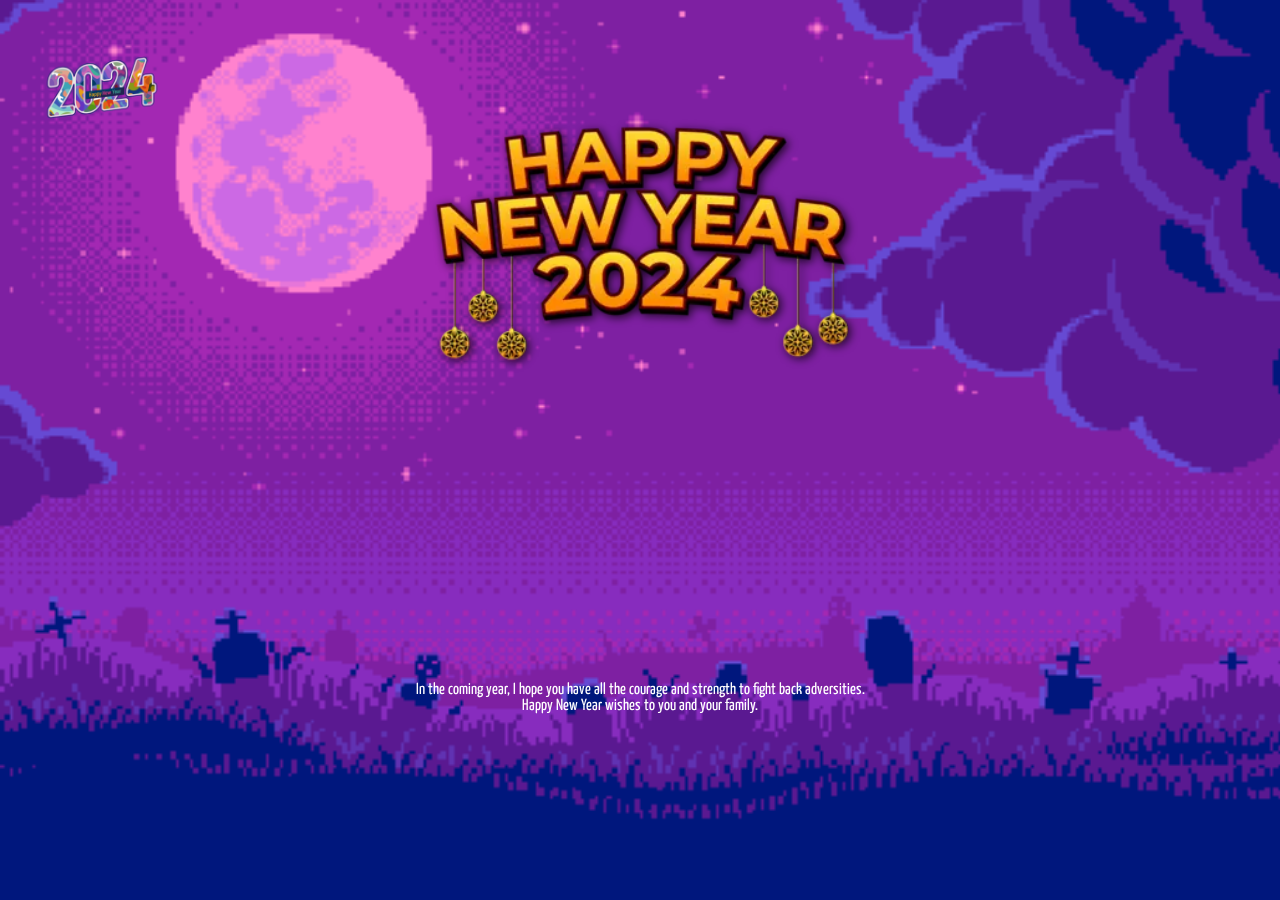
<file: index.html>
<!DOCTYPE html>
<html lang="en">
  <head>
    <meta charset="UTF-8" />
    <meta name="viewport" content="width=device-width, initial-scale=1.0" />
    <meta
      name="description"
      content="May the coming year be your best one yet, filled with love and success!"
    />
    <meta name="keywords" content="new year,happy new year,agradip" />
    <meta name="author" content="Agradip Jana" />
    <title>Happy New Year 2024</title>
    <link rel="shortcut icon" href="logo.png" type="image/x-icon" />
    <link rel="stylesheet" href="style.css" />
  </head>

  <body>
    <div class="wish">
      <p>
        In the coming year, I hope you have all the courage and strength to
        fight back adversities. <br />
        Happy New Year wishes to you and your family.
      </p>
    </div>

    <div id="overlay"></div>

    <div id="popupForm">
      <form onsubmit="submitForm(); return false;">
        <!-- <label for="inputValue"></label> -->
        <input
          type="text"
          id="inputValue"
          placeholder="Enter Your First Name"
          required
        /><br /><br />
        <div style="text-align: center">
          <button type="submit">Submit</button>
        </div>
      </form>
    </div>
    <div id="animationContainer" class="happy-new-year"></div>
    <canvas id="fireworksCanvas"></canvas>

    <div class="agradip">
      <img src="logo2.jpg" alt="logo" />
    </div>
    <div class="newyear">
      <img src="logo.jpg" alt="logo" />
    </div>
    <script src="main.js"></script>
  </body>
</html>
</file>
<file: style.css>
@import url('https://fonts.googleapis.com/css2?family=Lexend&family=Yanone+Kaffeesatz&display=swap');
  
body {
  font-family: Arial, sans-serif;
  margin: 0;
  display: flex;
  justify-content: center;
  align-items: center;
  height: 100vh;
  margin: 0;
  overflow: hidden;
  background: url(bg.gif) no-repeat center/cover;
}


canvas {
  display: block;
}

#popupForm {
  display: none;
  position: fixed;
  top: 50%;
  left: 50%;
  transform: translate(-50%, -50%);
  padding: 20px;
  border-radius: 5px;
  background-color: #fff;
  z-index: 1;
}

#popupForm input {
  padding: 10px 30px;
  border: none;
  background: #eee;
  outline: none;
}

#popupForm button {
  padding: 10px;
  border-radius: 5px;
  border: none;
  color: #fff;
  background-color: #202050;
}

#popupForm button:hover {
  transition-duration: 1s;
  background-color: #0f0fa5;
  cursor: pointer;
}

#overlay {
  display: none;
  position: fixed;
  top: 0;
  left: 0;
  width: 100%;
  height: 100%;
  background-color: rgba(0, 0, 0, 0.5);
  z-index: 0;
}


.agradip {
  position: absolute;
  top: 5vh;
  left: 3vw;
}

.agradip img {
  width: 10vw;
}

.newyear {
  position: absolute;
  top: 0vh;
  width: 90%;
  display: flex;
  justify-content: center;
}

.newyear img {
  width: 35vw;
  animation: happyNewYearAnimation 2s infinite;
}

@keyframes happyNewYearAnimation {
  0% {
    transform: scale(1);
  }

  50% {
    transform: scale(1.1);
  }

  100% {
    transform: scale(1);
  }
}

#animationContainer {
  display: none;
  text-align: center;
  position: absolute;
  width: 90vw;
  display: flex;
  justify-content: center;
  top: 62vh;
  margin: 5px 0;
}

.happy-new-year {
  font-size: 3em;
  font-weight: bold;
  color: #ffffff;
  font-family: 'Lexend', sans-serif;
}

.wish {
  position: absolute;
  top: 74vh;
  width: 90vw;
  display: flex;
  justify-content: center;
  color: white;
  font-family: 'Yanone Kaffeesatz', sans-serif;
  text-align: center;
}


.agradipjana {
  position: absolute;
  top: 90vh;
  right: 3vw;
}

.agradipjana img {
  width: 4vw;
  border-radius: 5px;
}

.agradipjana img:hover {
  transform: rotate(10deg);
  animation-duration: 1s;
}


/* @media screen and (max-width:320px) {
  #popupForm {
    left: 50%
  }

  #animationContainer {
    left: 5vw;
    top: 55vh
  }

  .wish {
    top: 65vh;
    left: 0vw;
    font-size: 0.7rem;
    padding: 10px;
  }

  .admin {
    top: 20vh;
    left: 17vw;
  }

  .admin img {
    width: 68vw;
  }

  .agradip img {
    width: 23vw;
  }

  .agradipjana img {
    width: 12vw;
  }
}

@media screen and (max-width:376px) {
  #popupForm {
    left: 55%
  }

  #animationContainer {
    left: 10vw;
    top: 55vh
  }

  .wish {
    top: 65vh;
    left: 0vw;
    font-size: 0.7rem;
    padding: 10px;
  }

  .admin {
    top: 15vh;
    left: 17vw;
  }

  .admin img {
    width: 68vw;
  }

  .agradip img {
    width: 20vw;
  }

  .agradipjana img {
    width: 10vw;
  }
}

@media screen and (max-width:426px) {
  #popupForm {
    left: 55%
  }

  #animationContainer {
    left: 17vw;
    top: 55vh;
  }

  .wish {
    top: 65vh;
    left: 0vw;
    font-size: 0.7rem;
    padding: 10px;
  }

  .admin {
    top: 8vh;
    left: 17vw;
  }

  .admin img {
    width: 68vw;
  }

  .agradip img {
    width: 20vw;
  }

  .agradipjana img {
    width: 10vw;
  }
}

@media screen and (max-width:769px) {
  #popupForm {
    left: 50%
  }

  #animationContainer {
    left: 30vw;
    top: 55vh;
  }

  .wish {
    top: 67vh;
    left: 30vw;
    font-size: 0.7rem;
    padding: 10px;
  }

  .admin {
    top: -8vh;
    left: 25vw;
  }

  .admin img {
    width: 50vw;
  }

  .agradip img {
    width: 10vw;
  }

  .agradipjana {
    top: 80vh;
  }

  .agradipjana img {
    width: 10vw;
  }
} */


/* main */
@media screen and (max-width:601px) {
  #popupForm {
    left: 50%
  }

  .newyear {
    top: 27vh;
  }

  .newyear img {
    width: 80vw;
  }

  /* #animationContainer {
    left: 15vw;
    top: 50vh;
  } */

  /* .wish {
    top: 57vh;
    left: 14vw;
  } */

  .agradip img {
    width: 26vw;
  }

  .agradipjana {
    top: 87vh;
  }
  .agradipjana img{
    width: 7vw;
  }
}
</file>
